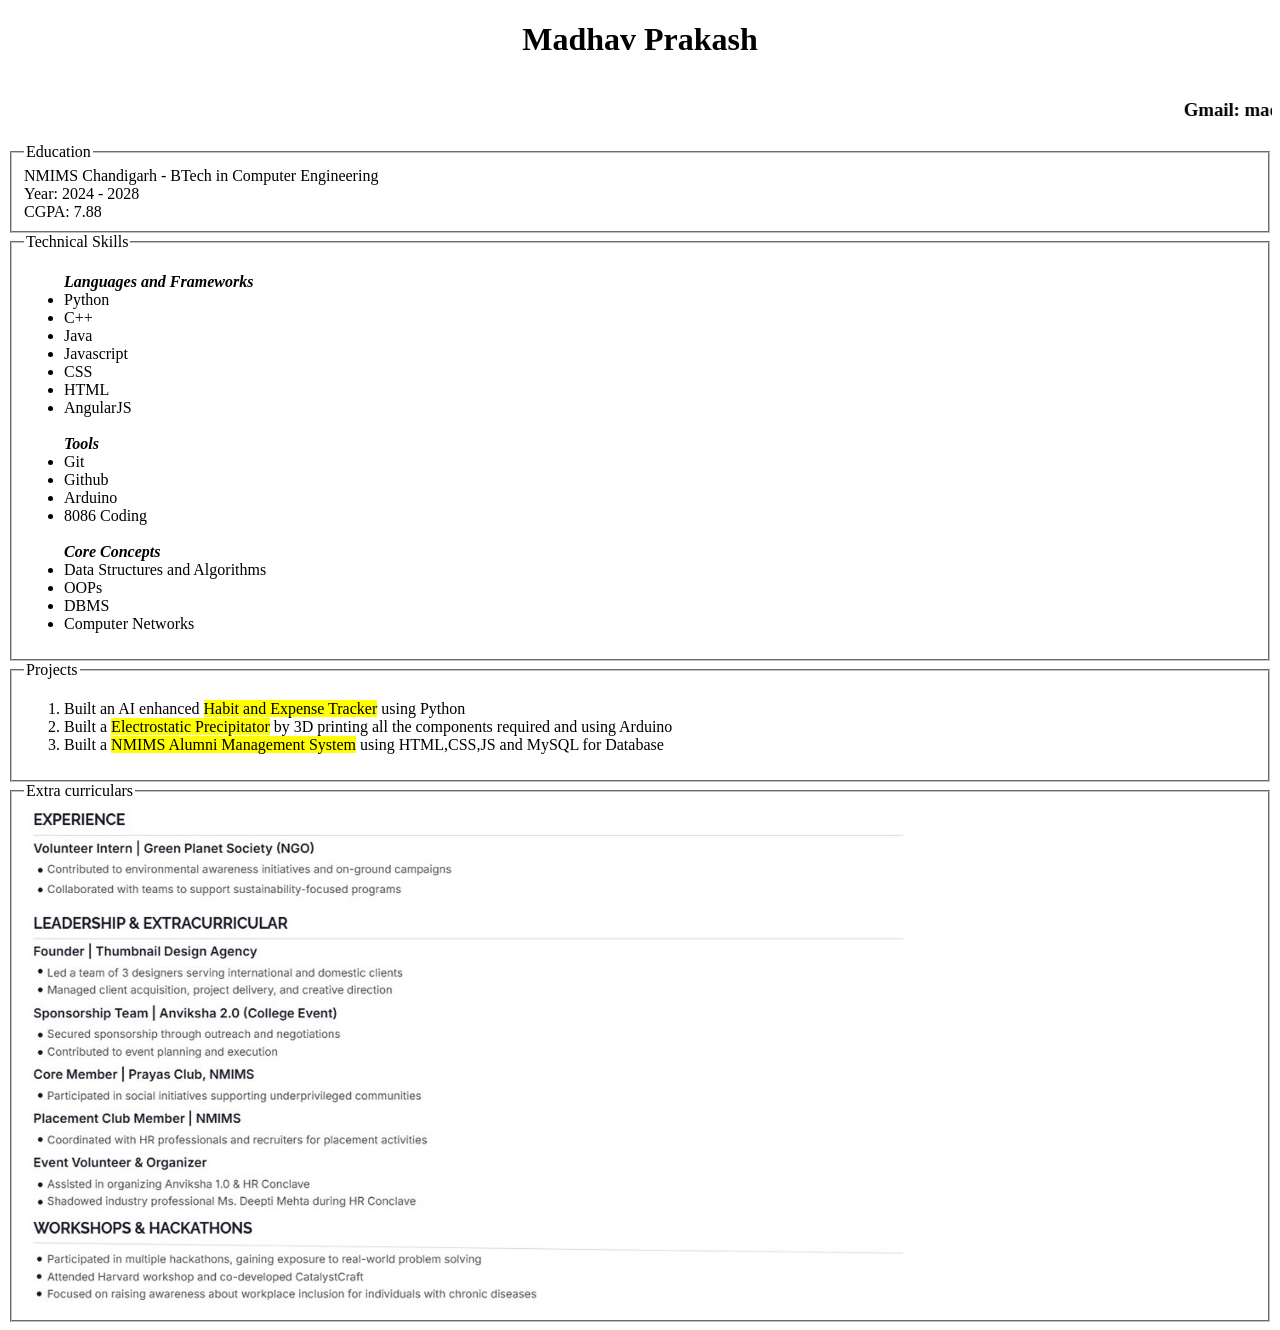
<file: Day2/index.html>
<!DOCTYPE html>
<html lang="en">
<head>
  <meta charset="UTF-8">
  <meta name="viewport" content="width=device-width, initial-scale=1.0">
  <title>Profile Page</title>
</head>
<body>

  <h1><center>Madhav Prakash</center></h1>

  <Marquee><h3>Gmail: madhavprakash06@gmail.com | Github: github.com/Madhav-blip |  Mobile Number: +91 - 896 88 66 55 4</h3></Marquee>
  <fieldset>
    <legend>Education</legend>
    NMIMS Chandigarh - BTech in Computer Engineering<br>
    Year: 2024 - 2028<br>
    CGPA: 7.88
    </fieldset>
    <fieldset>
      <legend>
        Technical Skills
      </legend>
      <ul><b><i>Languages and Frameworks</i></b>
        <li>Python</li>
        <li>C++</li>
        <li>Java</li>
        <li>Javascript</li>
        <li>CSS</li>
        <li>HTML</li>
        <li>AngularJS</li><br>

        <b><i>Tools</i></b>
        <li>Git</li>
        <li>Github</li>
        <li>Arduino</li>
        <li>8086 Coding</li><br>

        <b><i>Core Concepts</i></b>
        <li>Data Structures and Algorithms</li>
        <li>OOPs</li>
        <li>DBMS</li>
        <li>Computer Networks</li>
      </ul>
    </fieldset>
    <fieldset>
      <legend>Projects</legend>
      <ol>
        <li>Built an AI enhanced <mark>Habit and Expense Tracker</mark> using Python</li>
        <li>Built a <mark>Electrostatic Precipitator</mark> by 3D printing all the components required and using Arduino</li>
        <li>Built a <mark>NMIMS Alumni Management System</mark> using HTML,CSS,JS and MySQL for Database</li>
      </ol>
    </fieldset>
    <fieldset>
      <legend>Extra curriculars</legend>
      <img src="pic.jpg" height="500"></fieldset>

</body>
</html>
</file>
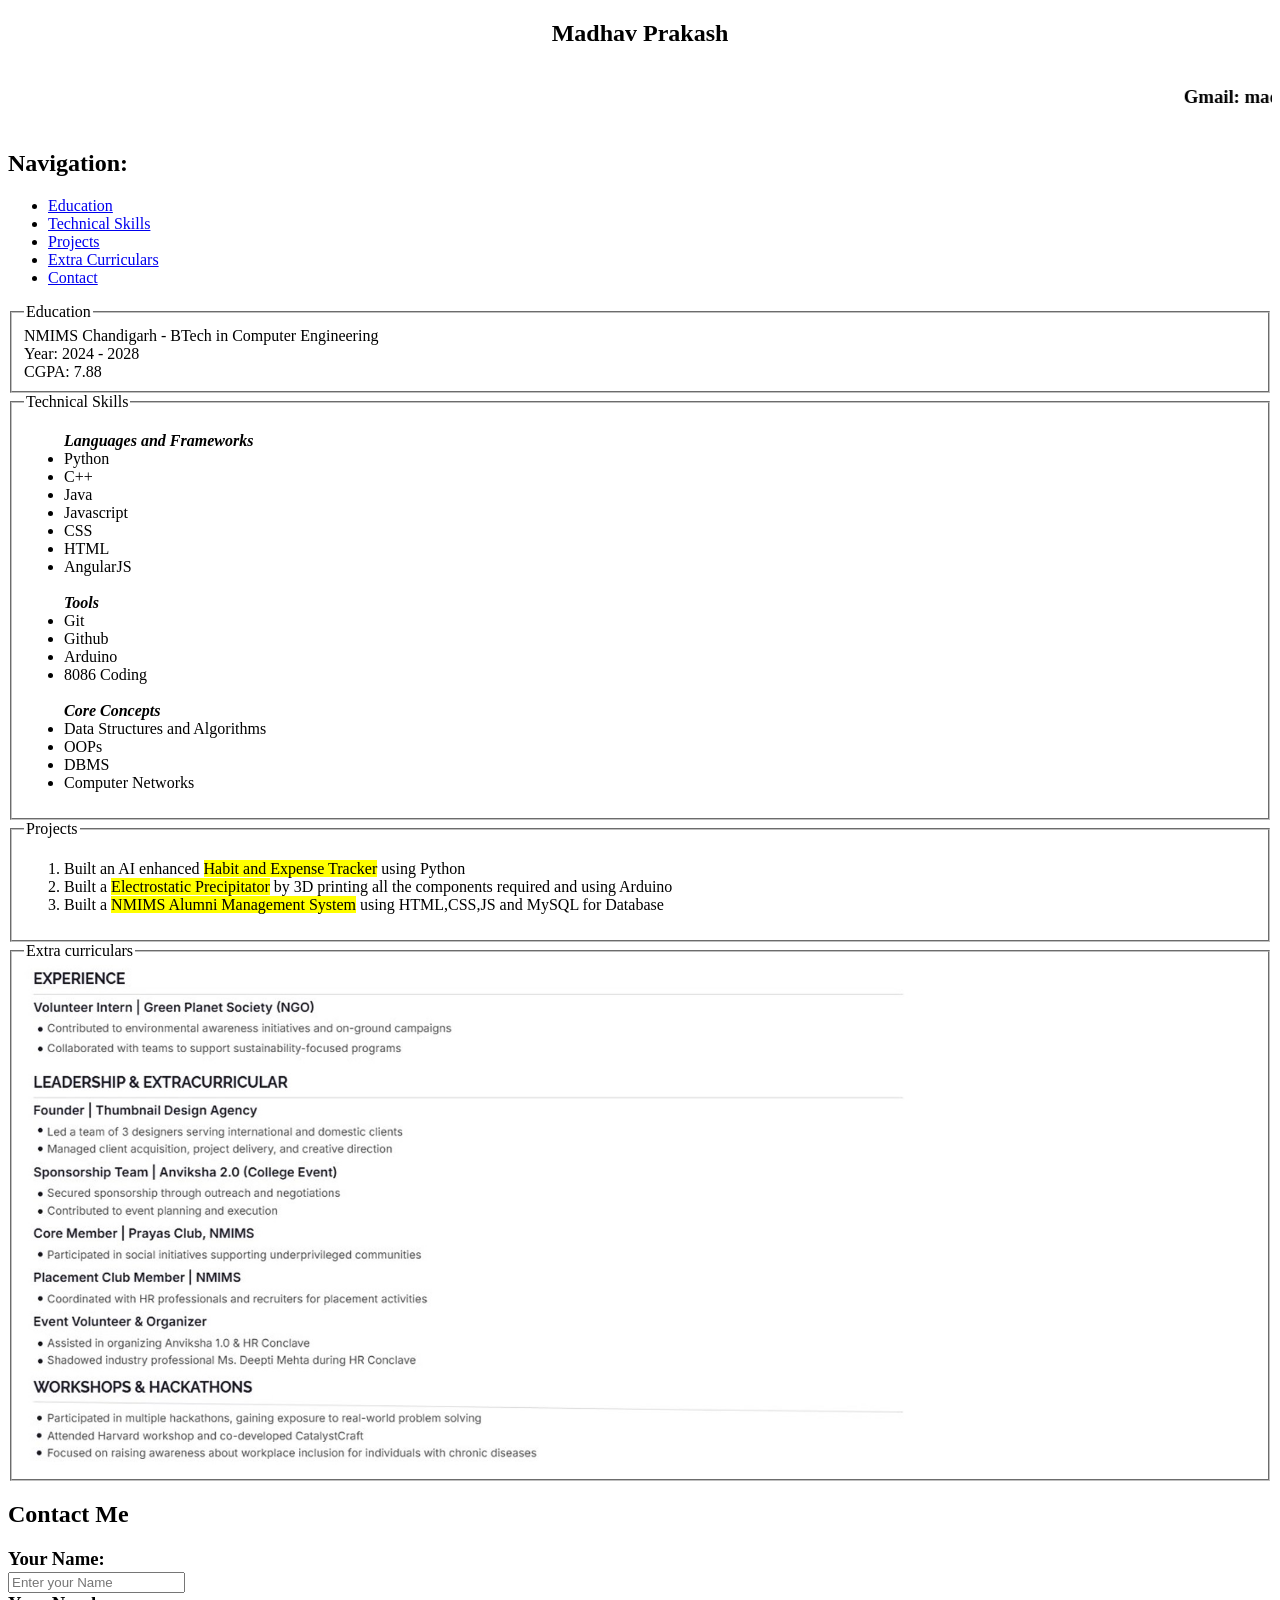
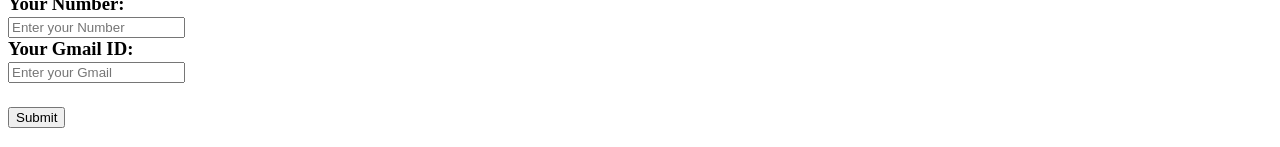
<file: day3/index.html>
<!DOCTYPE html>
<html lang="en">
<head>
  <meta charset="UTF-8">
  <meta name="viewport" content="width=device-width, initial-scale=1.0">
  <title>Profile Page</title>
</head>
<body>
<header>
  <section id="header">
  <h1><center>Madhav Prakash</center></h1>

  <Marquee><h3>Gmail: madhavprakash06@gmail.com | Github: github.com/Madhav-blip |  Mobile Number: +91 - 896 88 66 554</h3></Marquee>
  <nav>
    <h2>Navigation:</h2>
    <ul>
    <li><a href="#education">Education</a><br></li>
    <li><a href="#skills">Technical Skills</a><br></li>
    <li><a href="#projects">Projects</a><br></li>
    <li><a href="#extra">Extra Curriculars</a><br></li>
    <li><a href="#contact">Contact</a></li>
    </ul>
  </nav>
  </section>
  </header>
  <main>
  <fieldset>
    <legend>Education</legend>
    <section id="education">
    NMIMS Chandigarh - BTech in Computer Engineering<br>
    Year: 2024 - 2028<br>
    CGPA: 7.88
    
    </fieldset></section>
    <fieldset>
      <legend>
        Technical Skills
      </legend>
      <section id="skills">
      <ul><b><i>Languages and Frameworks</i></b>
        <li>Python</li>
        <li>C++</li>
        <li>Java</li>
        <li>Javascript</li>
        <li>CSS</li>
        <li>HTML</li>
        <li>AngularJS</li><br>

        <b><i>Tools</i></b>
        <li>Git</li>
        <li>Github</li>
        <li>Arduino</li>
        <li>8086 Coding</li><br>

        <b><i>Core Concepts</i></b>
        <li>Data Structures and Algorithms</li>
        <li>OOPs</li>
        <li>DBMS</li>
        <li>Computer Networks</li>
      </ul>
      
    </fieldset></section>
    <fieldset>
      <legend>Projects</legend>
      <section id="projects">
      <ol>
        <li>Built an AI enhanced <mark>Habit and Expense Tracker</mark> using Python</li>
        <li>Built a <mark>Electrostatic Precipitator</mark> by 3D printing all the components required and using Arduino</li>
        <li>Built a <mark>NMIMS Alumni Management System</mark> using HTML,CSS,JS and MySQL for Database</li>
      </ol>
      
    </fieldset></section>
    <fieldset>
      <legend>Extra curriculars</legend>
      <section id="extra">
      <img src="pic.jpg" height="500">
      </section>
    </fieldset>
  </main>
    <footer>
      <section id="contact">
        <h1>Contact Me</h1>
        <h3>Your Name:<br>
        <input type="name" placeholder="Enter your Name"><br>
        Your Number:<br>
        <input type="number" placeholder="Enter your Number"><br>
        Your Gmail ID:<br>
        <input type="email" placeholder="Enter your Gmail"><br><br>
        <button>Submit</button></h3>
        </section>
    </footer>

</body>
</html>
</file>
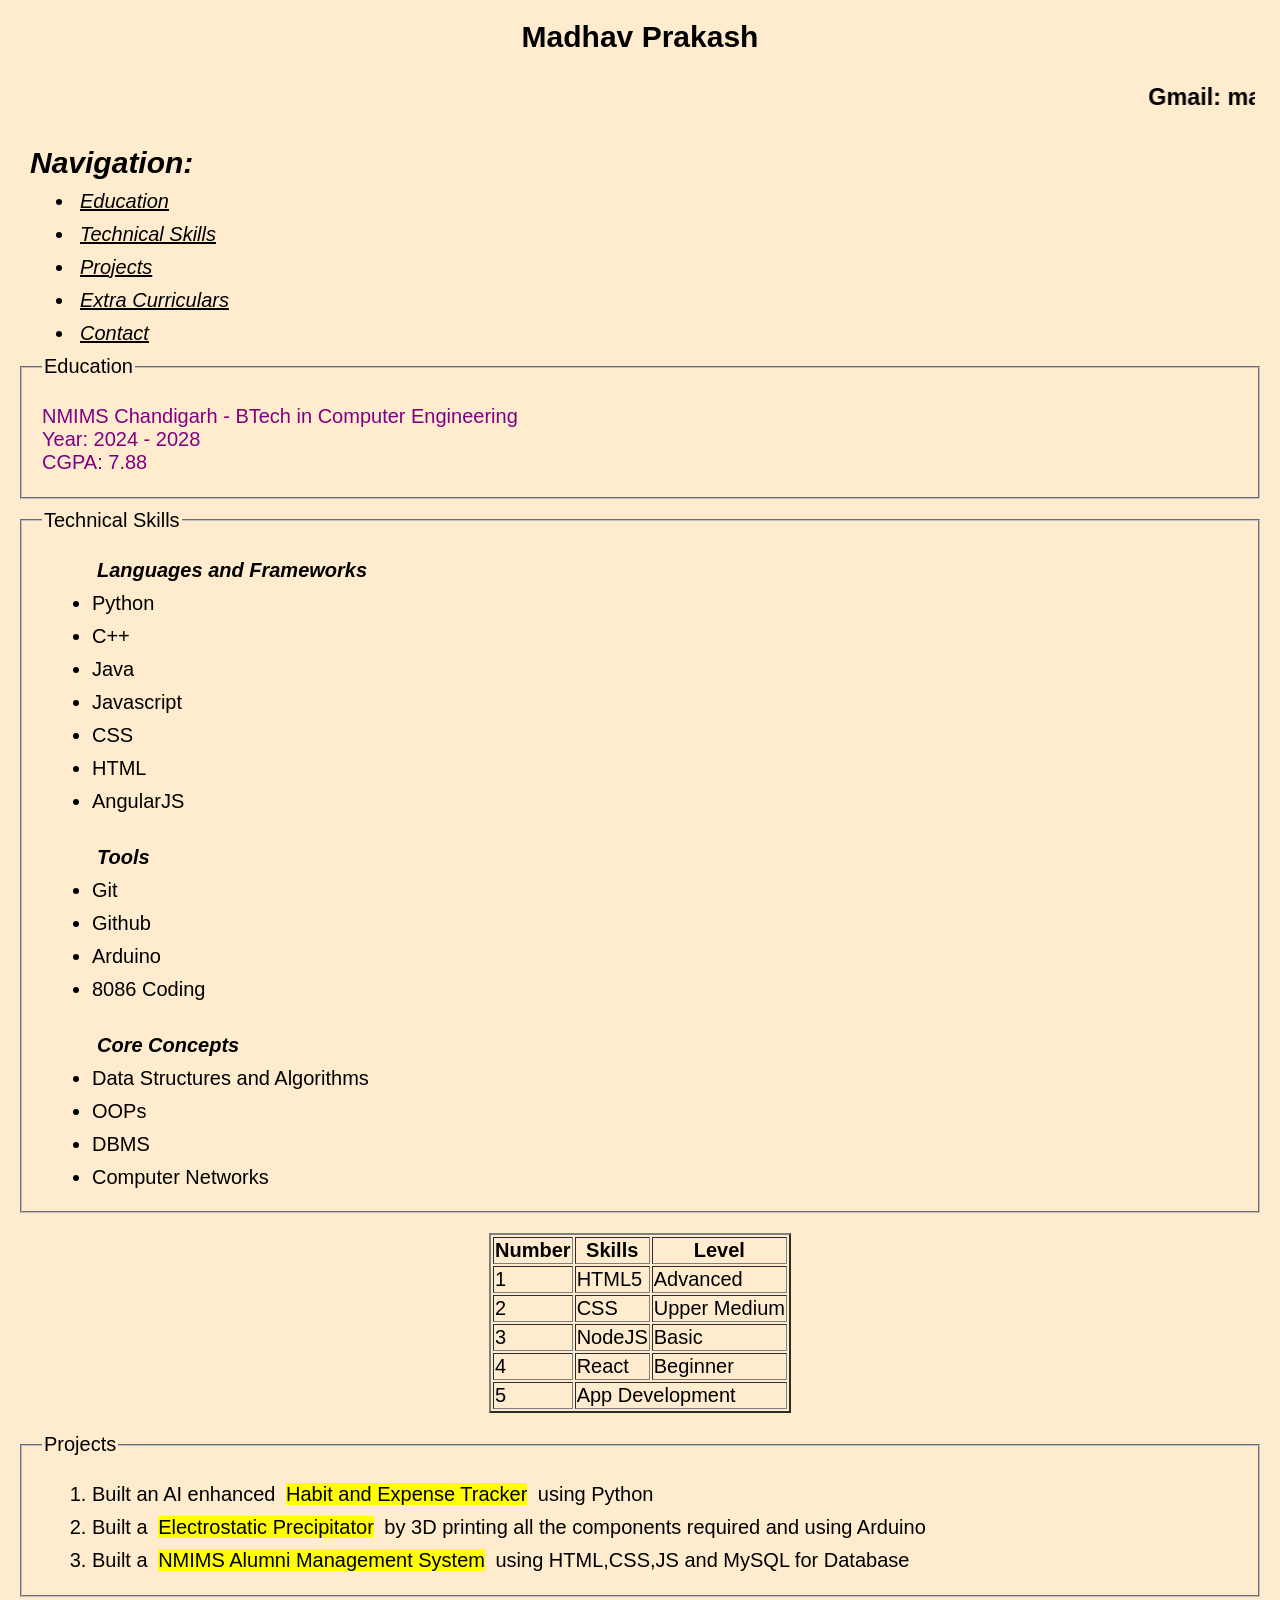
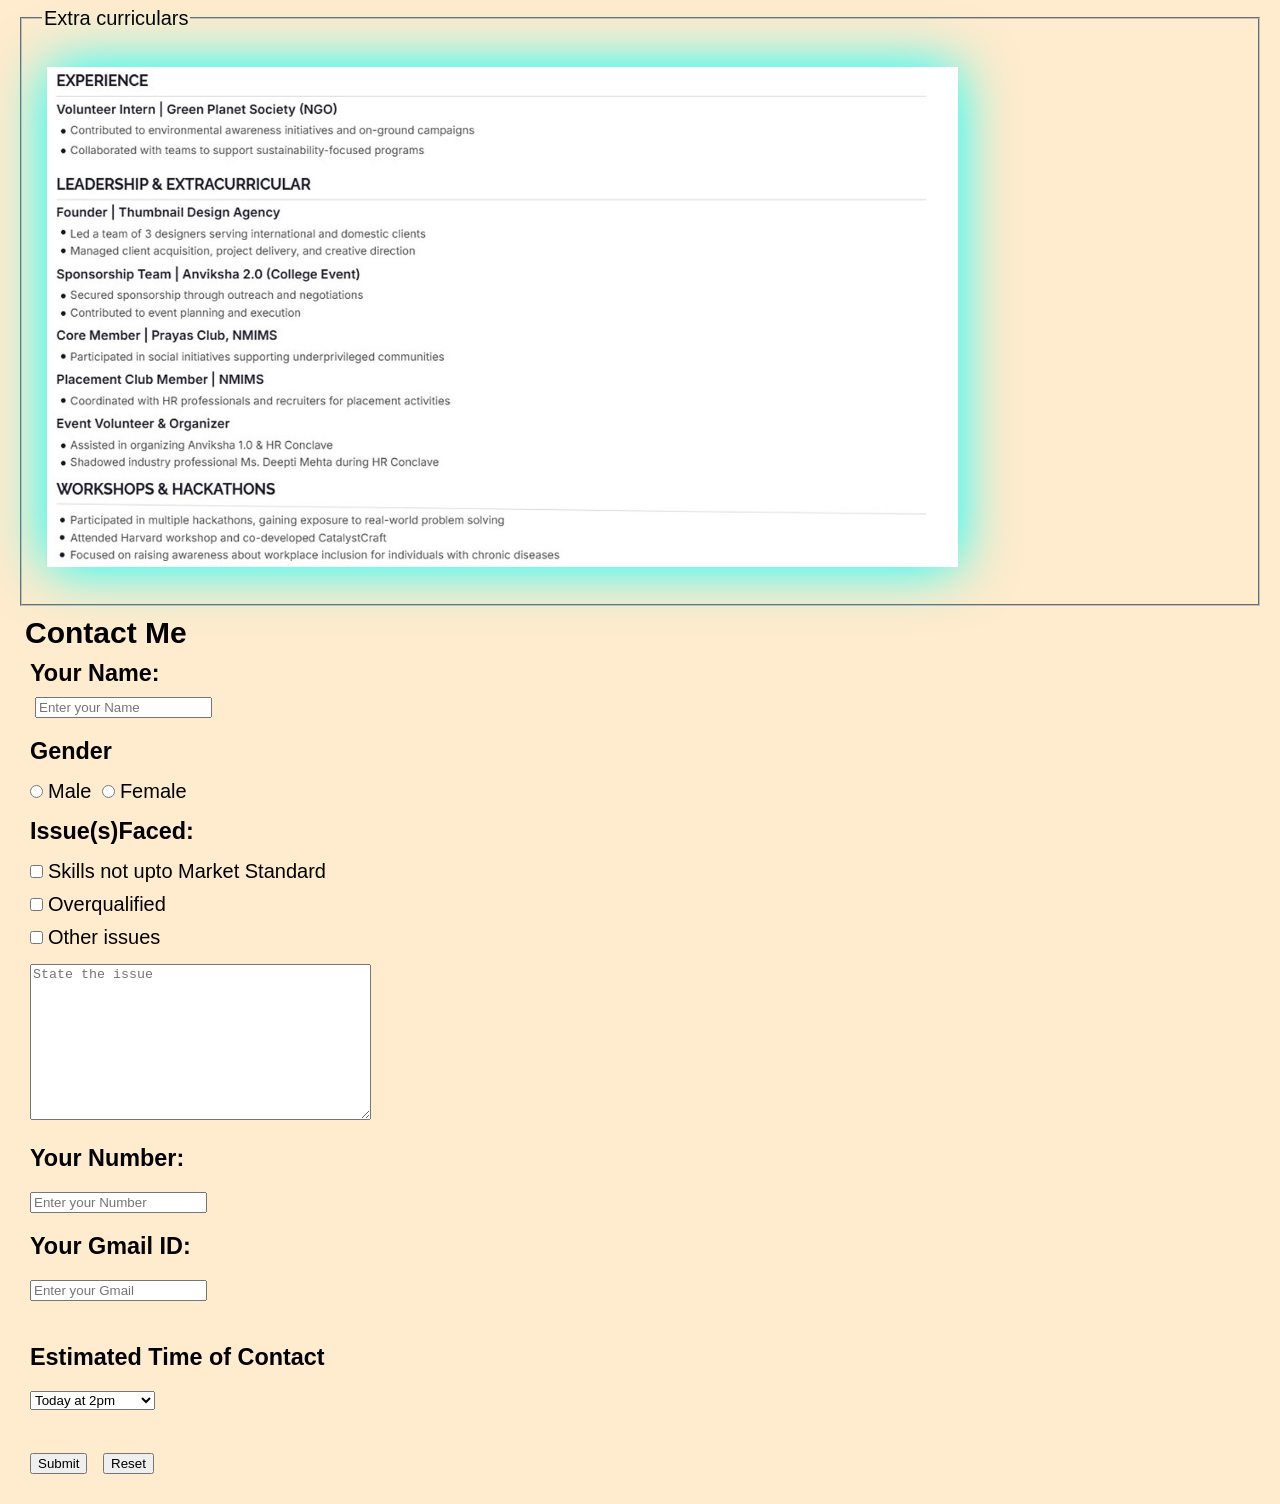
<file: day4/index.html>
<!DOCTYPE html>
<html lang="en">
<head>
  <meta charset="UTF-8">
  <meta name="viewport" content="width=device-width, initial-scale=1.0">
  <title>Profile Page</title>
  <link rel="stylesheet" href="style.css">
</head>
<body>
<header>
  <section id="header">
  <h1><center>Madhav Prakash</center></h1>

  <Marquee><h3>Gmail: madhavprakash06@gmail.com | Github: github.com/Madhav-blip |  Mobile Number: +91 - 896 88 66 554</h3></Marquee>
  <nav class="nav">
    <h2>Navigation:</h2>
    <ul>
    <li><a href="#education">Education</a><br></li>
    <li><a href="#skills">Technical Skills</a><br></li>
    <li><a href="#projects">Projects</a><br></li>
    <li><a href="#extra">Extra Curriculars</a><br></li>
    <li><a href="#contact">Contact</a></li>
    </ul>
  </nav>
  </section>
  </header>
  <main>
  <fieldset>
    <legend>Education</legend>
    <section id="education">
    NMIMS Chandigarh - BTech in Computer Engineering<br>
    Year: 2024 - 2028<br>
    CGPA: 7.88
    
    </fieldset></section>
    <fieldset>
      <legend>
        Technical Skills
      </legend>
      <section id="skills">
      <ul><b><i>Languages and Frameworks</i></b>
        <li>Python</li>
        <li>C++</li>
        <li>Java</li>
        <li>Javascript</li>
        <li>CSS</li>
        <li>HTML</li>
        <li>AngularJS</li><br>

        <b><i>Tools</i></b>
        <li>Git</li>
        <li>Github</li>
        <li>Arduino</li>
        <li>8086 Coding</li><br>

        <b><i>Core Concepts</i></b>
        <li>Data Structures and Algorithms</li>
        <li>OOPs</li>
        <li>DBMS</li>
        <li>Computer Networks</li>
      </ul>
      
    </fieldset></section>
    <div class="table">
      <table border="2"><tr>
        <th>Number</th>
        <th>Skills</th>
        <th>Level</th></tr>
        <tr>
          <td>1</td>
          <td>HTML5</td>
          <td>Advanced</td>
        </tr>
        <tr>
          <td>2</td>
          <td>CSS</td>
          <td>Upper Medium</td>
        </tr>
        <tr>
          <td>3</td>
          <td>NodeJS</td>
          <td>Basic</td>
        </tr>
        <tr>
          <td>4</td>
          <td>React</td>
          <td>Beginner</td>
        </tr>
        <tr>
          <td>5</td>
          <td colspan="2">App Development</td>
        </tr>
      </table>
    </div>
    <fieldset>
      <legend>Projects</legend>
      <section id="projects">
      <ol>
        <li>Built an AI enhanced <mark>Habit and Expense Tracker</mark> using Python</li>
        <li>Built a <mark>Electrostatic Precipitator</mark> by 3D printing all the components required and using Arduino</li>
        <li>Built a <mark>NMIMS Alumni Management System</mark> using HTML,CSS,JS and MySQL for Database</li>
      </ol>
      
    </fieldset></section>
    <fieldset>
      <legend>Extra curriculars</legend>
      <section id="extra">
      <img src="pic.jpg" height="500">
      </section>
    </fieldset>
  </main>
    <footer>
      <section id="contact">
        <h1>Contact Me</h1>
        <form>
        <h3>Your Name:<br>
        <input type="name" placeholder="Enter your Name" required minlength="4">

         <h3>Gender</h3>
        <input type="radio" required  name="gender" value="male">Male
        <input type="radio" id="gender" name="gender" value="Female">Female<br>
        <h3>Issue(s)Faced: </h3>
        <input type="checkbox"  name="issue" value="i1">Skills not upto Market Standard<br>
        <input type="checkbox"   name="issue" value="i2">Overqualified<br>
        <input type="checkbox" name="issue" value="i3">Other issues<br>
        <textarea rows="10" cols="40" placeholder="State the issue"></textarea>

        <h3>Your Number:</h3>
        <input type="number" placeholder="Enter your Number"><br>

        <h3>Your Gmail ID:</h3>
        <input type="email" placeholder="Enter your Gmail"><br><br>

        <h3>Estimated Time of Contact</h3>
        <select>
          <option>Today at 2pm</option>
          <option>Today at 4pm</option>
          <option>Today at 6pm</option>
          <option>Today at 8pm</option>
          <option>Tomorrow at 4pm</option>
          
        </select><br><br>

        <button>Submit</button></h3>
        <button>Reset</button></h3>
        </form>
        </section>
    </footer>

</body>
</html>
</file>
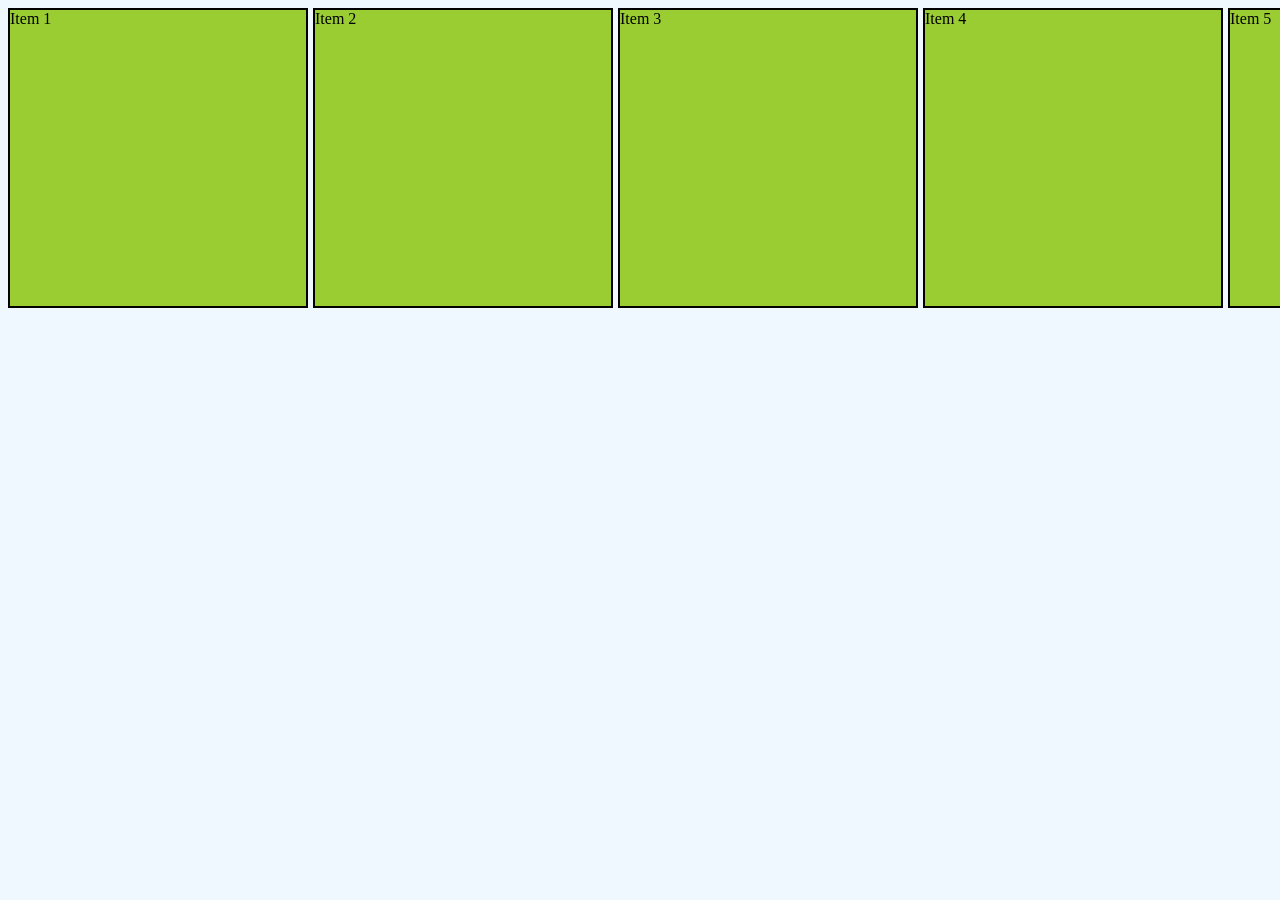
<file: day5/index.html>
<!DOCTYPE html>
<html lang="en">
<head>
  <meta charset="UTF-8">
  <meta name="viewport" content="width=device-width, initial-scale=1.0">
  <title>Document</title>
  <style>
    body{
      background-color: aliceblue;
    }
    .container{
      display:grid;
      /* grid-template-columns: 1fr 1fr 1.2fr; */
      /* grid-template-rows: 150px 60px 160px ; */
      grid-auto-rows: 300px;
      grid-auto-columns: 300px;
      grid-auto-flow: column;
      gap:5px;
    }
    .items{
      border:2px solid black;
      background:yellowgreen
    }
  </style>
</head>
<body>
  <div class="container">
    <div class="items">Item 1</div>
    <div class="items">Item 2</div>
    <div class="items">Item 3</div>
    <div class="items">Item 4</div>
    <div class="items">Item 5</div>
    <div class="items">Item 6</div>
  </div>
</body>
</html>
</file>
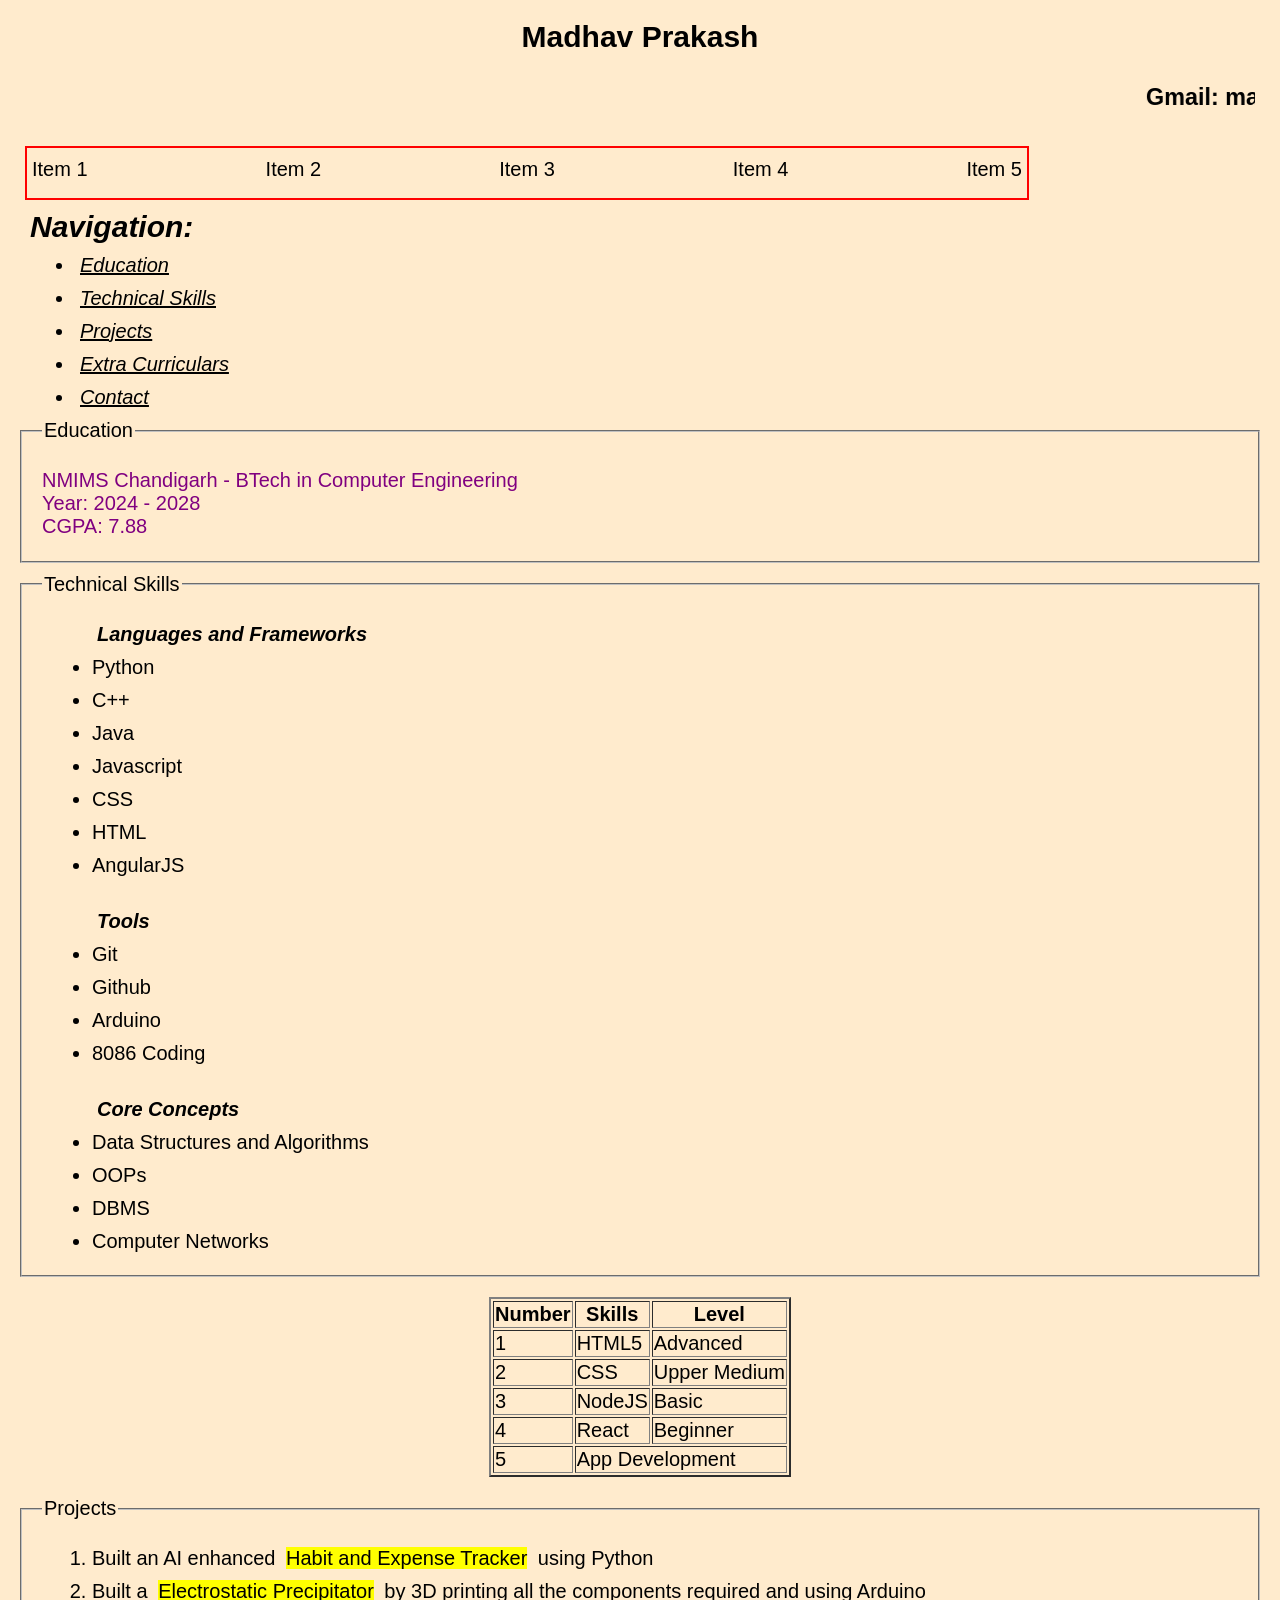
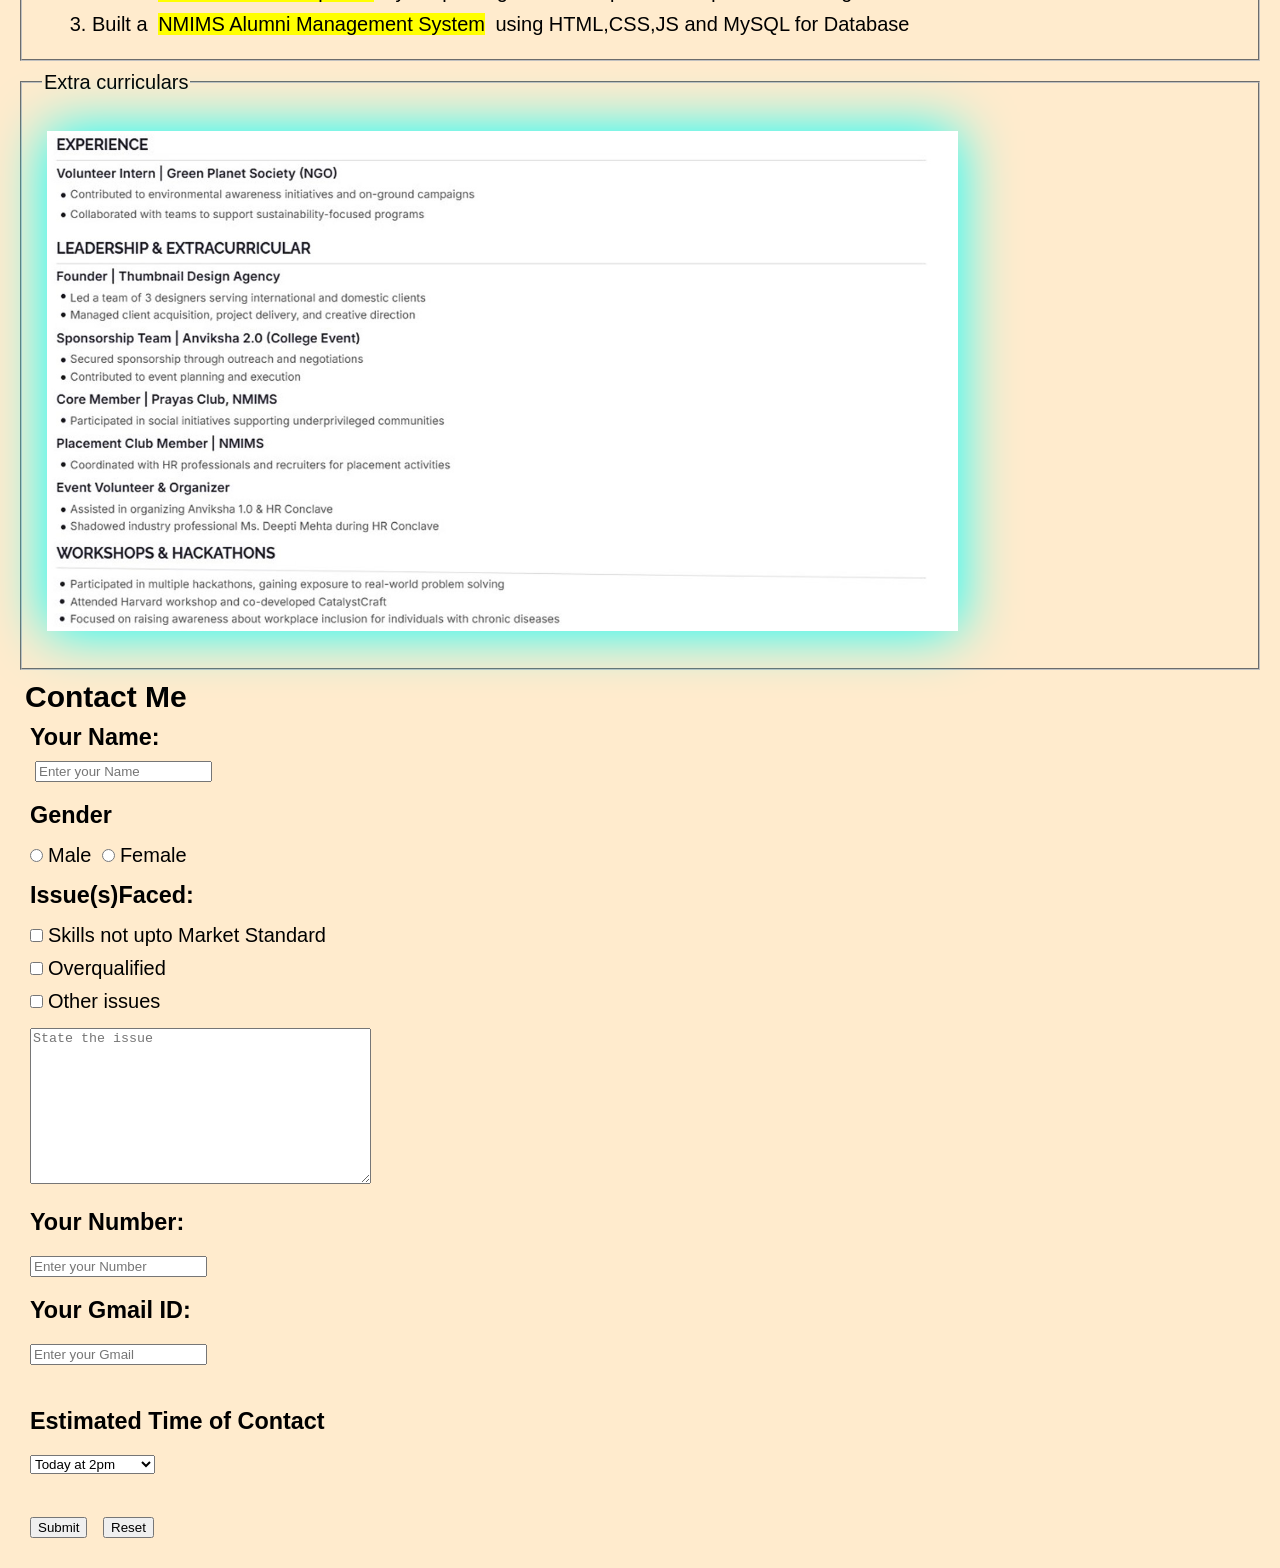
<file: day6/index.html>
<!DOCTYPE html>
<html lang="en">
<head>
  <meta charset="UTF-8">
  <meta name="viewport" content="width=device-width, initial-scale=1.0">
  <title>Profile Page</title>
  <link rel="stylesheet" href="style.css">
</head>
<body>
<header>
  <section id="header">
  <h1><center>Madhav Prakash</center></h1>

  <Marquee><h3>Gmail: madhavprakash06@gmail.com | Github: github.com/Madhav-blip |  Mobile Number: +91 - 896 88 66 554</h3></Marquee>
  <div id="flex">
    <div id="items">Item 1</div>
    <div id="items">Item 2</div>
    <div id="items">Item 3</div>
    <div id="items">Item 4</div>
    <div id="items">Item 5</div>
  </div>
  <nav class="nav">
    <h2>Navigation:</h2>
    <ul>
    <li><a href="#education">Education</a><br></li>
    <li><a href="#skills">Technical Skills</a><br></li>
    <li><a href="#projects">Projects</a><br></li>
    <li><a href="#extra">Extra Curriculars</a><br></li>
    <li><a href="#contact">Contact</a></li>
    </ul>
  </nav>
  </section>
  </header>
  <main>
  <fieldset>
    <legend>Education</legend>
    <section id="education">
    NMIMS Chandigarh - BTech in Computer Engineering<br>
    Year: 2024 - 2028<br>
    CGPA: 7.88
    
    </fieldset></section>
    <fieldset>
      <legend>
        Technical Skills
      </legend>
      <section id="skills">
      <ul><b><i>Languages and Frameworks</i></b>
        <li>Python</li>
        <li>C++</li>
        <li>Java</li>
        <li>Javascript</li>
        <li>CSS</li>
        <li>HTML</li>
        <li>AngularJS</li><br>

        <b><i>Tools</i></b>
        <li>Git</li>
        <li>Github</li>
        <li>Arduino</li>
        <li>8086 Coding</li><br>

        <b><i>Core Concepts</i></b>
        <li>Data Structures and Algorithms</li>
        <li>OOPs</li>
        <li>DBMS</li>
        <li>Computer Networks</li>
      </ul>
      
    </fieldset></section>
    <div class="table">
      <table border="2"><tr>
        <th>Number</th>
        <th>Skills</th>
        <th>Level</th></tr>
        <tr>
          <td>1</td>
          <td>HTML5</td>
          <td>Advanced</td>
        </tr>
        <tr>
          <td>2</td>
          <td>CSS</td>
          <td>Upper Medium</td>
        </tr>
        <tr>
          <td>3</td>
          <td>NodeJS</td>
          <td>Basic</td>
        </tr>
        <tr>
          <td>4</td>
          <td>React</td>
          <td>Beginner</td>
        </tr>
        <tr>
          <td>5</td>
          <td colspan="2">App Development</td>
        </tr>
      </table>
    </div>
    <fieldset>
      <legend>Projects</legend>
      <section id="projects">
      <ol>
        <li>Built an AI enhanced <mark>Habit and Expense Tracker</mark> using Python</li>
        <li>Built a <mark>Electrostatic Precipitator</mark> by 3D printing all the components required and using Arduino</li>
        <li>Built a <mark>NMIMS Alumni Management System</mark> using HTML,CSS,JS and MySQL for Database</li>
      </ol>
      
    </fieldset></section>
    <fieldset>
      <legend>Extra curriculars</legend>
      <section id="extra">
      <img src="pic.jpg" height="500">
      </section>
    </fieldset>
  </main>
    <footer>
      <section id="contact">
        <h1>Contact Me</h1>
        <form>
        <h3>Your Name:<br>
        <input type="text" placeholder="Enter your Name" required minlength="4">

         <h3>Gender</h3>
        <input type="radio" required  name="gender" value="male">Male
        <input type="radio" id="gender" name="gender" value="Female">Female<br>
        <h3>Issue(s)Faced: </h3>
        <input type="checkbox"  name="issue" value="i1">Skills not upto Market Standard<br>
        <input type="checkbox"   name="issue" value="i2">Overqualified<br>
        <input type="checkbox" name="issue" value="i3">Other issues<br>
        <textarea rows="10" cols="40" placeholder="State the issue" class="text"></textarea>

        <h3>Your Number:</h3>
        <input type="number" placeholder="Enter your Number"><br>

        <h3>Your Gmail ID:</h3>
        <input type="email" placeholder="Enter your Gmail"><br><br>

        <h3>Estimated Time of Contact</h3>
        <select>
          <option>Today at 2pm</option>
          <option>Today at 4pm</option>
          <option>Today at 6pm</option>
          <option>Today at 8pm</option>
          <option>Tomorrow at 4pm</option>
          
        </select><br><br>

        <button type="submit">Submit</button></h3>
        <button type="reset">Reset</button></h3>
        </form>
        </section>
    </footer>

</body>
</html>
</file>
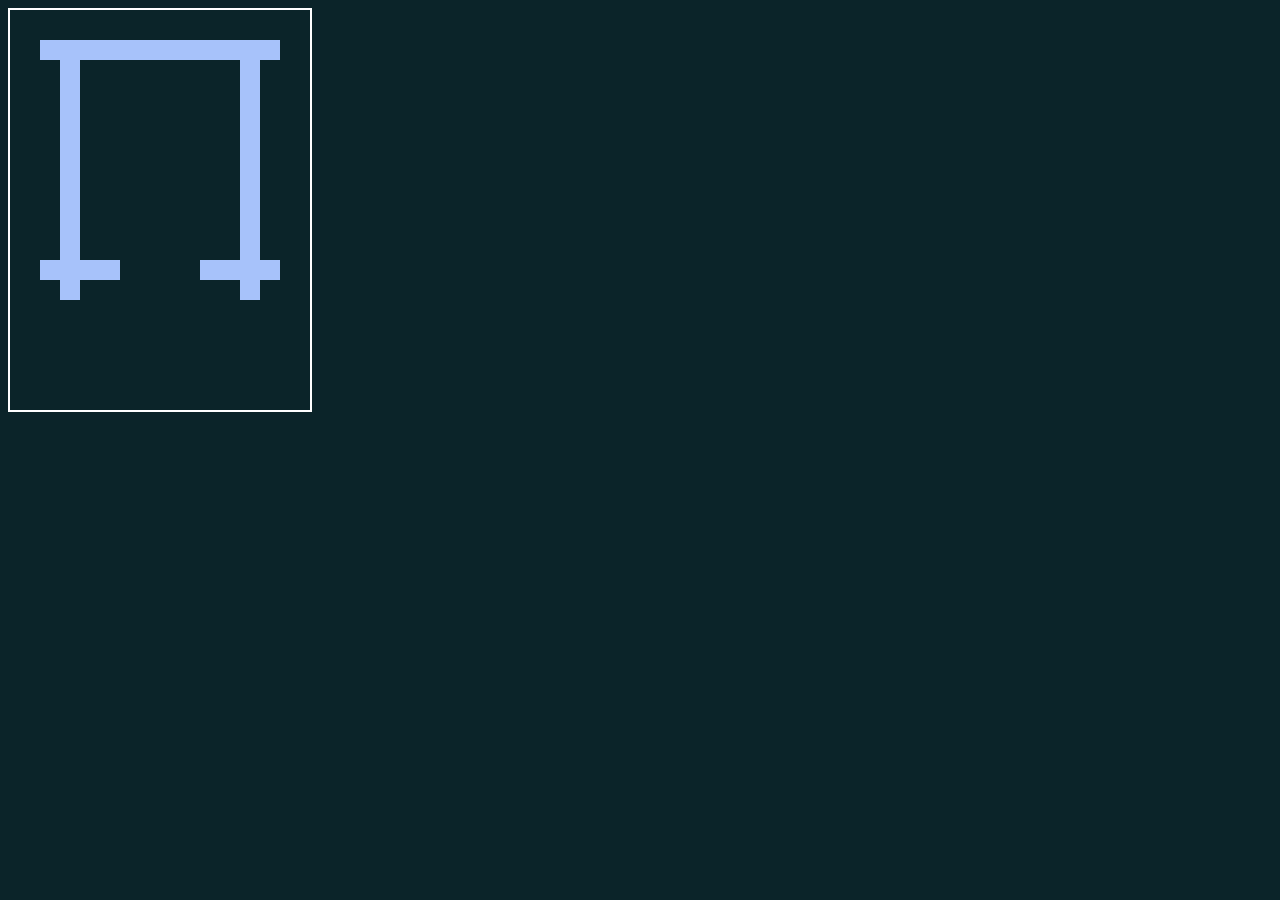
<file: day5/Project.html>
<!DOCTYPE html>
<html lang="en">
<head>
  <meta charset="UTF-8">
  <meta name="viewport" content="width=device-width, initial-scale=1.0">
  <title>Project Week 1</title>
  <link rel="stylesheet" href="Project.css">
</head>
<body>
  <div class="container">
    <div id="top"></div>
    <div id="left"></div>
    <div id="right"></div>
    <div id="bottom-left"></div>
    <div id="bottom-right"></div>
  </div>
</body>
</html>
</file>
<file: day4/style.css>
*{
  margin-top:10px;
  margin-left: 5px;
  margin-right: 5px;
  margin-bottom: 10px;
}
body{
  background-color: blanchedalmond;
  font-family: sans-serif;
  font-size: 20px;
}
.nav{
  font-style: italic;
}
a{
  color: black;
}
a:hover{
  color:red;
  text-transform: uppercase;
}
#education{
  color:purple
}
.table{
  display: flex;
  justify-content: center;
}
.table:hover{
  color:rgb(25, 82, 3);
  transform: scale(1.25);
}
#extra{
  filter: drop-shadow(0 0 28px cyan);
}
</file>
<file: day6/style.css>
*{
  margin-top:10px;
  margin-left: 5px;
  margin-right: 5px;
  margin-bottom: 10px;
}
body{
  background-color: blanchedalmond;
  font-family: sans-serif;
  font-size: 20px;
}
.nav{
  font-style: italic;
}
a{
  color: black;
}
a:hover{
  color:red;
  text-transform: uppercase;
}
#education{
  color:purple
}
.table{
  display: flex;
  justify-content: center;
}
.table:hover{
  color:rgb(25, 82, 3);
  transform: scale(1.25);
}
#extra{
  filter: drop-shadow(0 0 28px cyan);
}
#flex{
  width:1000px;
  max-width:100%;
  height:50px;
  border:2px solid red;
  display:flex;
  justify-content: space-between;
}
@media only screen and (max-width:379px){
  *{
    margin-left: 5px;
    padding: 0px;
  }
  body{
    font-size: 15px;
  }
  #flex{
    height:200px;
    display:flex;
    flex-direction: column;

  }
  img{
        width:250px;
        height:auto;
        margin-right: 20px;
    }
    .text{
      height:auto;
      width:100%;
      max-width:250px;
    }
    button:active{
      cursor: crosshair;
      transform: scale(1.05);
      box-shadow:5px 5px 5px blue;
    }
}
</file>
<file: day5/Project.css>
:root{
  --primary-color:#0B2429;
  --secondary-color:#A7C2FA;
}
body{
  background:var(--primary-color);
}
.container{
  display:flex;
  position:relative;
  height: 400px;
  width: 300px;
  border: 2px solid white;
}
#top{
    position:absolute;
    margin-top: 30px;
    width:240px;
    height:20px;
    left:30px;
  background-color: var(--secondary-color);
  justify-self: center;
}
#left{
  position:absolute;
  background-color: var(--secondary-color);
  top:50px;
  left:50px;
  width:20px;
  height:240px;
}
#right{
  position:absolute;
  background-color: var(--secondary-color);
  top:50px;
  right:50px;
  width:20px;
height:240px;
}
#bottom-left{
  position:absolute;
  background-color: var(--secondary-color);
  top:250px;
  left:30px;
  width:80px;
height:20px;
}
#bottom-right{
  position:absolute;
  background-color: var(--secondary-color);
  right:30px;
  top:250px;
  width:80px;
height:20px;
}
</file>
